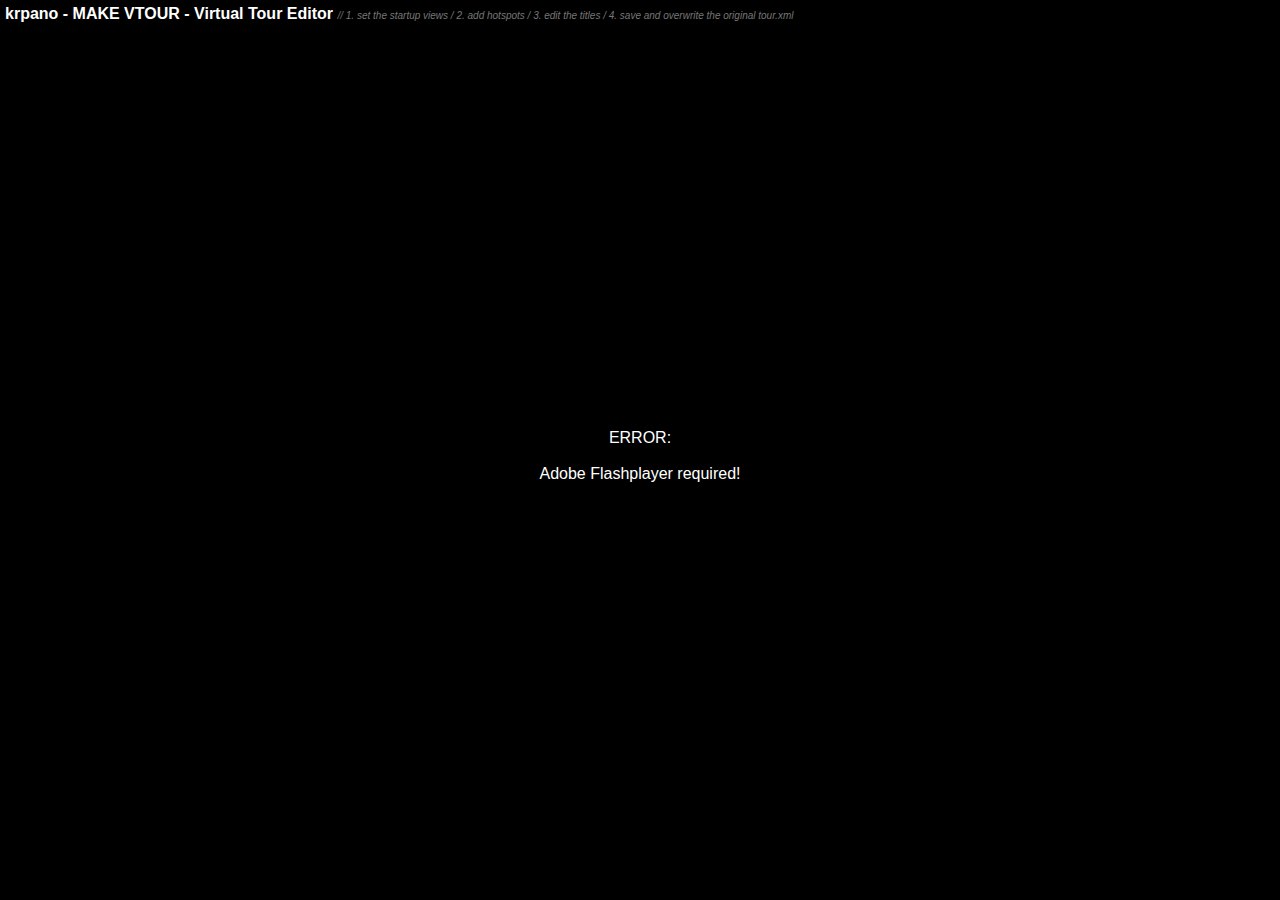
<file: tour_editor.html>
<!DOCTYPE html>
<html>
<head>
	<title>krpano - MAKE VTOUR - Virtual Tour Editor</title>
	<meta name="viewport" content="target-densitydpi=device-dpi, width=device-width, initial-scale=1.0, minimum-scale=1.0, maximum-scale=1.0, minimal-ui" />
	<meta name="apple-mobile-web-app-capable" content="yes" />
	<meta http-equiv="Content-Type" content="text/html;charset=utf-8" />
	<meta http-equiv="x-ua-compatible" content="IE=edge" />
	<style>
		@-ms-viewport { width: device-width; }
		@media only screen and (min-device-width: 800px) { html { overflow:hidden; } }
		html { height:100%; }
		body { height:100%; overflow: hidden; margin:0; padding:0; font-family:Arial, Helvetica, sans-serif; font-size:16px; color:#FFFFFF; background-color:#000000; }
		a{ color:#AAAAAA; text-decoration:underline; }
		a:hover{ color:#FFFFFF; text-decoration:underline; }
	</style>
</head>
<body>

<script src="tour.js"></script>

<div id="title" style="width:100%; height:20px; padding:5px; font-size:16px;"><b>krpano - MAKE VTOUR - Virtual Tour Editor</b> <span style="font-size:10px; font-style:italic; color:#777777;">// 1. set the startup views / 2. add hotspots / 3. edit the titles / 4. save and overwrite the original tour.xml</span></div>
<div id="pano" style="width:100%; height:95%;">
	<noscript><table style="width:100%;height:100%;"><tr style="vertical-align:middle;"><td><div style="text-align:center;">ERROR:<br/><br/>Javascript not activated<br/><br/></div></td></tr></table></noscript>
	<script>
		var vars = {};
		vars["plugin[vtoureditor].url"] = "plugins/vtoureditor.swf";
		vars["plugin[vtoureditor].keep"] = true;
		
		embedpano({swf:"tour.swf", xml:"tour.xml?b", target:"pano", flash:"only", passQueryParameters:false, vars:vars});
		
		function resize()
		{
			var th = document.getElementById("title").clientHeight;
			var ph = (typeof(window.innerHeight) == 'number') ? window.innerHeight : ((document.documentElement && document.documentElement.clientHeight) ? document.documentElement.clientHeight : ((document.body && document.body.clientHeight) ? document.body.clientHeight : 500));
			
			document.getElementById("pano").style.height = (ph-th)+"px"
		}
		
		window.onresize = resize;
		
		resize();
	</script>
</div>

</body>
</html>
</file>
